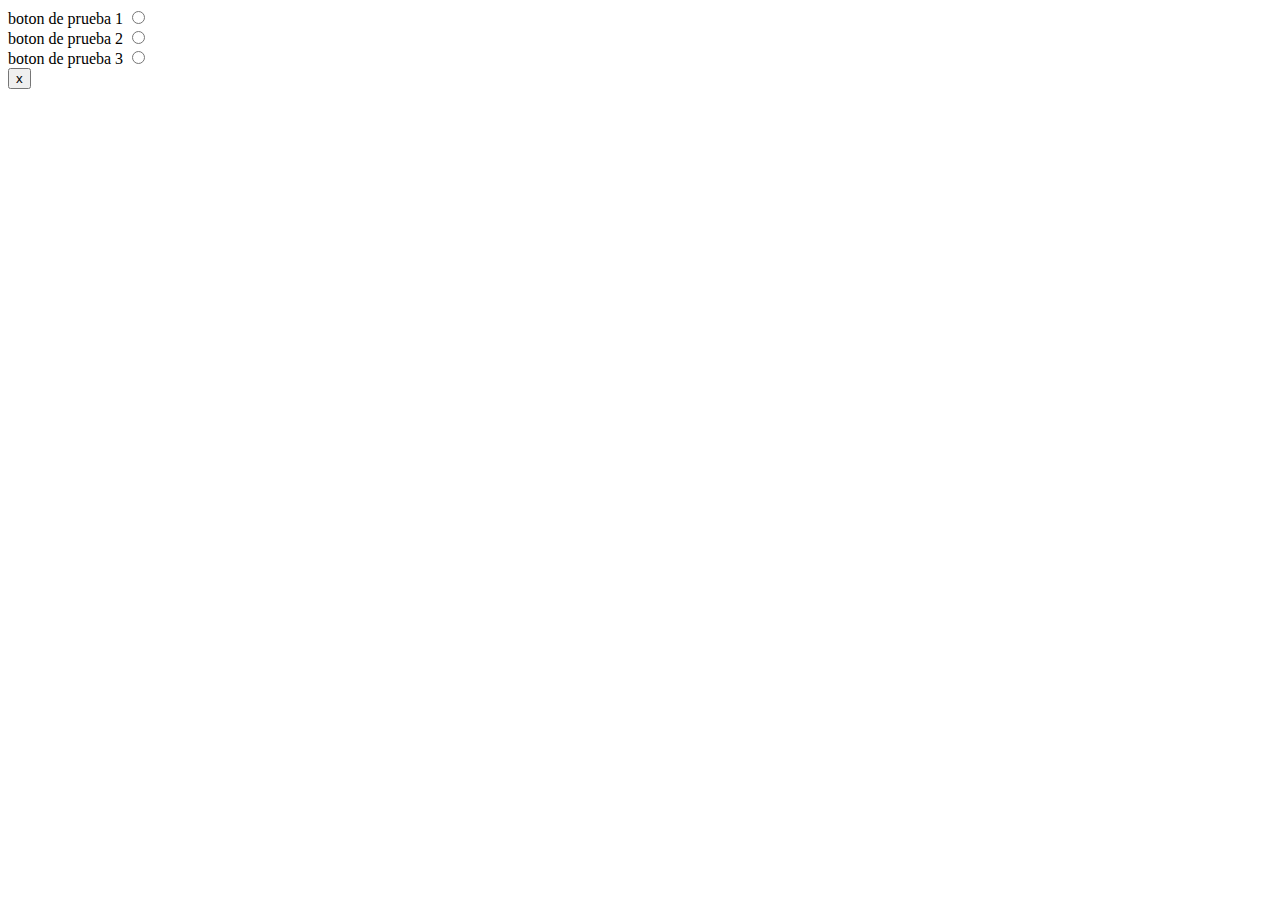
<file: experiment.html>
<!DOCTYPE html>
<html lang="en">
<head>
    <meta charset="UTF-8">
    <meta http-equiv="X-UA-Compatible" content="IE=edge">
    <meta name="viewport" content="width=device-width, initial-scale=1.0">
    <script src="prueba.js" defer></script>
    <title>Document</title>
</head>
<body>
    <label for="1">boton de prueba 1</label>
    <input class="iconos" type="radio" id="1" name="prueba" value="1">
    <br>
    <label for="2">boton de prueba 2</label>
    <input class="iconos" type="radio" id="2" name="prueba" value="2">
    <br>
    <label for="3">boton de prueba 3</label>
    <input class="iconos" type="radio" id="3" name="prueba" value="3">
    <br>

    <label for="reset"></label>
    <input type="button" id="reset" value="x">
</body>
</html>
</file>
